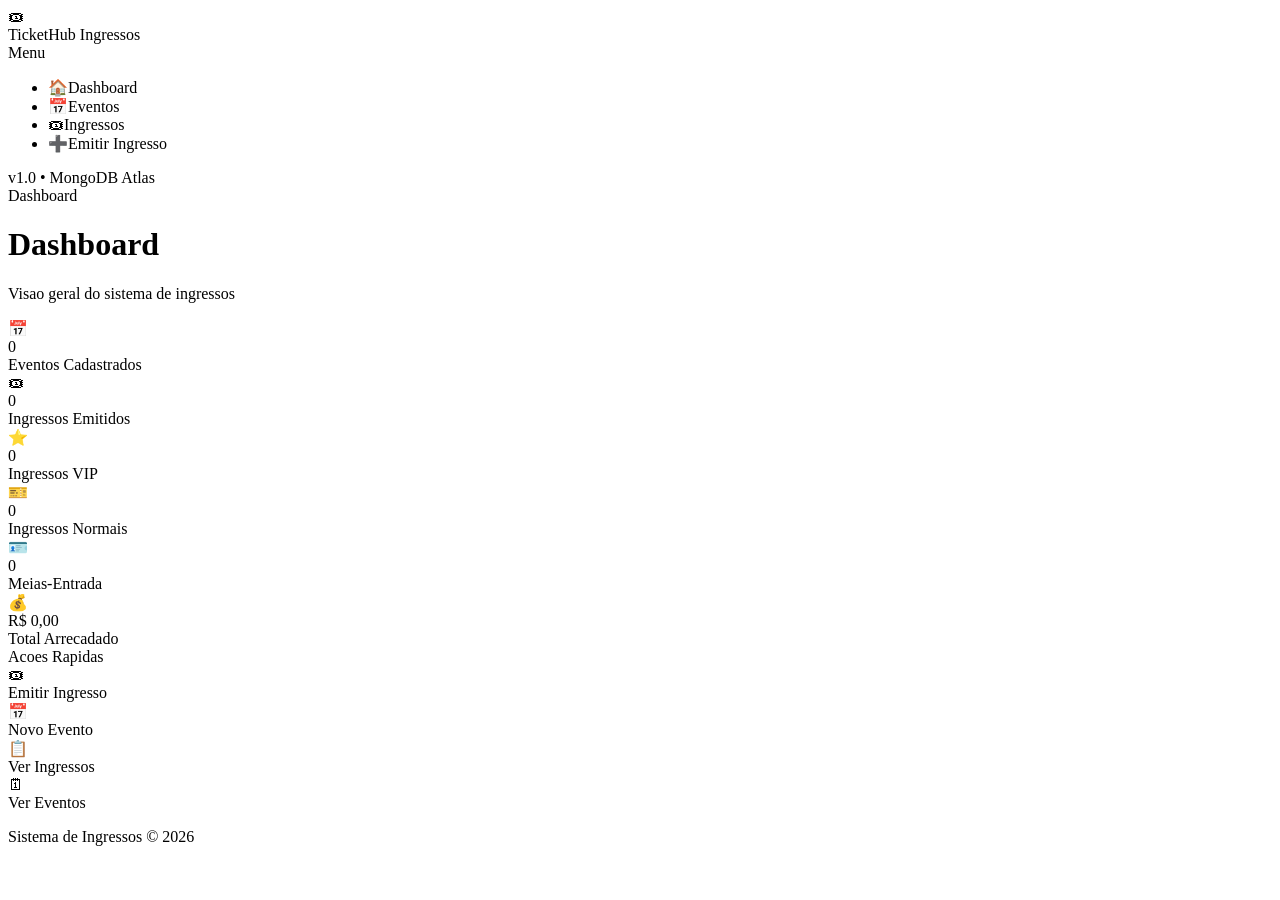
<file: TicketHub/sistema-ingressos/target/classes/templates/index.html>
<!DOCTYPE html>
<html xmlns:th="http://www.thymeleaf.org" lang="pt-BR">
<head>
  <meta charset="UTF-8"/>
  <meta name="viewport" content="width=device-width, initial-scale=1.0"/>
  <title>Dashboard — TicketHub</title>
  <link rel="preconnect" href="https://fonts.googleapis.com"/>
  <link href="https://fonts.googleapis.com/css2?family=Inter:wght@300;400;500;600;700;800&display=swap" rel="stylesheet"/>
  <link rel="stylesheet" th:href="@{/css/style.css}"/>
</head>
<body>

<aside class="sidebar">
  <a th:href="@{/}" class="sidebar-brand">
    <div class="brand-logo">🎟</div>
    <div class="brand-label">
      <span class="brand-name">TicketHub</span>
      <span class="brand-sub">Ingressos</span>
    </div>
  </a>
  <span class="sidebar-section">Menu</span>
  <ul class="sidebar-nav">
    <li><a th:href="@{/}" class="active"><span class="nav-icon">🏠</span>Dashboard</a></li>
    <li><a th:href="@{/eventos}"><span class="nav-icon">📅</span>Eventos</a></li>
    <li><a th:href="@{/ingressos}"><span class="nav-icon">🎟</span>Ingressos</a></li>
    <li><a th:href="@{/ingressos/novo}"><span class="nav-icon">➕</span>Emitir Ingresso</a></li>
  </ul>
  <div class="sidebar-footer">v1.0 &bull; MongoDB Atlas</div>
</aside>

<div class="page-wrapper">
<header class="topbar">
  <span class="topbar-title">Dashboard</span>
</header>
<main class="main-content">
  <div th:if="${mensagem}" class="alert alert-success" th:text="${mensagem}"></div>

  <div class="page-header">
    <div>
      <h1 class="page-title">Dashboard</h1>
      <p class="page-subtitle">Visao geral do sistema de ingressos</p>
    </div>
  </div>

  <div class="stats-grid">
    <div class="stat-card stat-blue">
      <div class="stat-top"><div class="stat-icon-wrap">📅</div></div>
      <div><div class="stat-number" th:text="${totalEventos}">0</div><div class="stat-label">Eventos Cadastrados</div></div>
    </div>
    <div class="stat-card stat-green">
      <div class="stat-top"><div class="stat-icon-wrap">🎟</div></div>
      <div><div class="stat-number" th:text="${totalIngressos}">0</div><div class="stat-label">Ingressos Emitidos</div></div>
    </div>
    <div class="stat-card stat-gold">
      <div class="stat-top"><div class="stat-icon-wrap">⭐</div></div>
      <div><div class="stat-number" th:text="${totalVIP}">0</div><div class="stat-label">Ingressos VIP</div></div>
    </div>
    <div class="stat-card stat-violet">
      <div class="stat-top"><div class="stat-icon-wrap">🎫</div></div>
      <div><div class="stat-number" th:text="${totalNormal}">0</div><div class="stat-label">Ingressos Normais</div></div>
    </div>
    <div class="stat-card stat-amber">
      <div class="stat-top"><div class="stat-icon-wrap">🪪</div></div>
      <div><div class="stat-number" th:text="${totalMeia}">0</div><div class="stat-label">Meias-Entrada</div></div>
    </div>
    <div class="stat-card stat-rose">
      <div class="stat-top"><div class="stat-icon-wrap">💰</div></div>
      <div><div class="stat-number" th:text="'R$ ' + ${totalArrecadado}">R$ 0,00</div><div class="stat-label">Total Arrecadado</div></div>
    </div>
  </div>

  <div class="section-header"><span class="section-title">Acoes Rapidas</span></div>
  <div class="actions-grid">
    <a th:href="@{/ingressos/novo}" class="action-card">
      <div class="action-icon">🎟</div>Emitir Ingresso
    </a>
    <a th:href="@{/eventos/novo}" class="action-card">
      <div class="action-icon">📅</div>Novo Evento
    </a>
    <a th:href="@{/ingressos}" class="action-card">
      <div class="action-icon">📋</div>Ver Ingressos
    </a>
    <a th:href="@{/eventos}" class="action-card">
      <div class="action-icon">🗓</div>Ver Eventos
    </a>
  </div>
</main>
<footer class="footer"><p>Sistema de Ingressos &copy; 2026</p></footer>
</div>
</body>
</html>
</file>
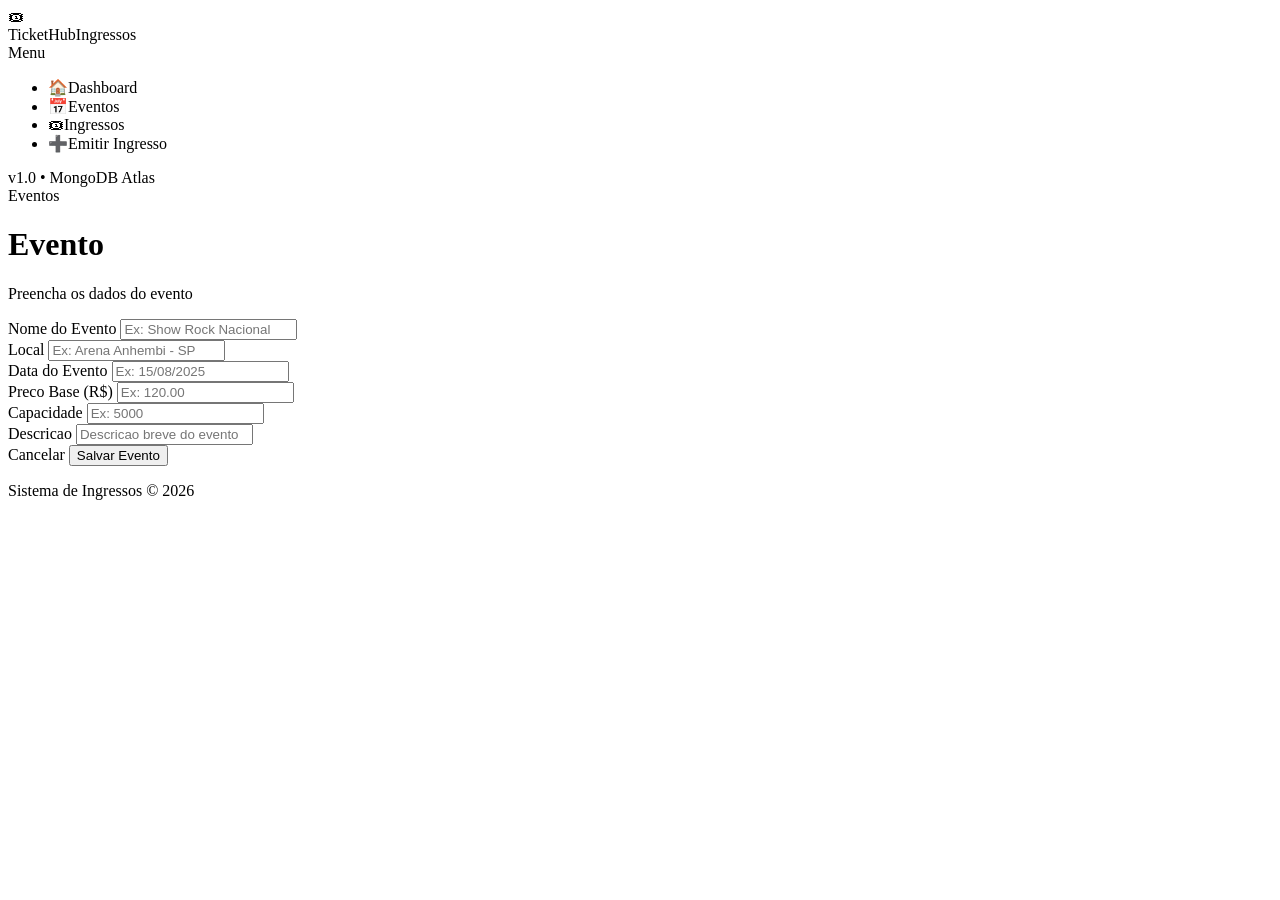
<file: TicketHub/sistema-ingressos/target/classes/templates/eventos/form.html>
<!DOCTYPE html>
<html xmlns:th="http://www.thymeleaf.org" lang="pt-BR">
<head>
  <meta charset="UTF-8"/>
  <title>Evento — TicketHub</title>
  <link rel="preconnect" href="https://fonts.googleapis.com"/>
  <link href="https://fonts.googleapis.com/css2?family=Inter:wght@300;400;500;600;700;800&display=swap" rel="stylesheet"/>
  <link rel="stylesheet" th:href="@{/css/style.css}"/>
</head>
<body>
<aside class="sidebar">
  <a th:href="@{/}" class="sidebar-brand">
    <div class="brand-logo">🎟</div>
    <div class="brand-label"><span class="brand-name">TicketHub</span><span class="brand-sub">Ingressos</span></div>
  </a>
  <span class="sidebar-section">Menu</span>
  <ul class="sidebar-nav">
    <li><a th:href="@{/}"><span class="nav-icon">🏠</span>Dashboard</a></li>
    <li><a th:href="@{/eventos}" class="active"><span class="nav-icon">📅</span>Eventos</a></li>
    <li><a th:href="@{/ingressos}"><span class="nav-icon">🎟</span>Ingressos</a></li>
    <li><a th:href="@{/ingressos/novo}"><span class="nav-icon">➕</span>Emitir Ingresso</a></li>
  </ul>
  <div class="sidebar-footer">v1.0 &bull; MongoDB Atlas</div>
</aside>
<div class="page-wrapper">
<header class="topbar"><span class="topbar-title">Eventos</span></header>
<main class="main-content">
  <div class="page-header">
    <div>
      <h1 class="page-title" th:text="${evento.id != null} ? 'Editar Evento' : 'Novo Evento'">Evento</h1>
      <p class="page-subtitle">Preencha os dados do evento</p>
    </div>
  </div>
  <div class="form-card">
    <form th:action="@{/eventos/salvar}" method="post">
      <input type="hidden" th:field="*{id}" th:object="${evento}"/>
      <div class="form-grid">
        <div class="form-group form-group-full">
          <label>Nome do Evento</label>
          <input class="form-control" type="text" th:field="*{nome}" th:object="${evento}" required placeholder="Ex: Show Rock Nacional"/>
        </div>
        <div class="form-group">
          <label>Local</label>
          <input class="form-control" type="text" th:field="*{local}" th:object="${evento}" required placeholder="Ex: Arena Anhembi - SP"/>
        </div>
        <div class="form-group">
          <label>Data do Evento</label>
          <input class="form-control" type="text" th:field="*{data}" th:object="${evento}" required placeholder="Ex: 15/08/2025"/>
        </div>
        <div class="form-group">
          <label>Preco Base (R$)</label>
          <input class="form-control" type="number" step="0.01" min="0" th:field="*{precoBase}" th:object="${evento}" required placeholder="Ex: 120.00"/>
        </div>
        <div class="form-group">
          <label>Capacidade</label>
          <input class="form-control" type="number" min="1" th:field="*{capacidade}" th:object="${evento}" required placeholder="Ex: 5000"/>
        </div>
        <div class="form-group form-group-full">
          <label>Descricao</label>
          <input class="form-control" type="text" th:field="*{descricao}" th:object="${evento}" placeholder="Descricao breve do evento"/>
        </div>
      </div>
      <div class="form-actions">
        <a th:href="@{/eventos}" class="btn btn-ghost">Cancelar</a>
        <button type="submit" class="btn btn-primary">Salvar Evento</button>
      </div>
    </form>
  </div>
</main>
<footer class="footer"><p>Sistema de Ingressos &copy; 2026</p></footer>
</div>
</body>
</html>
</file>
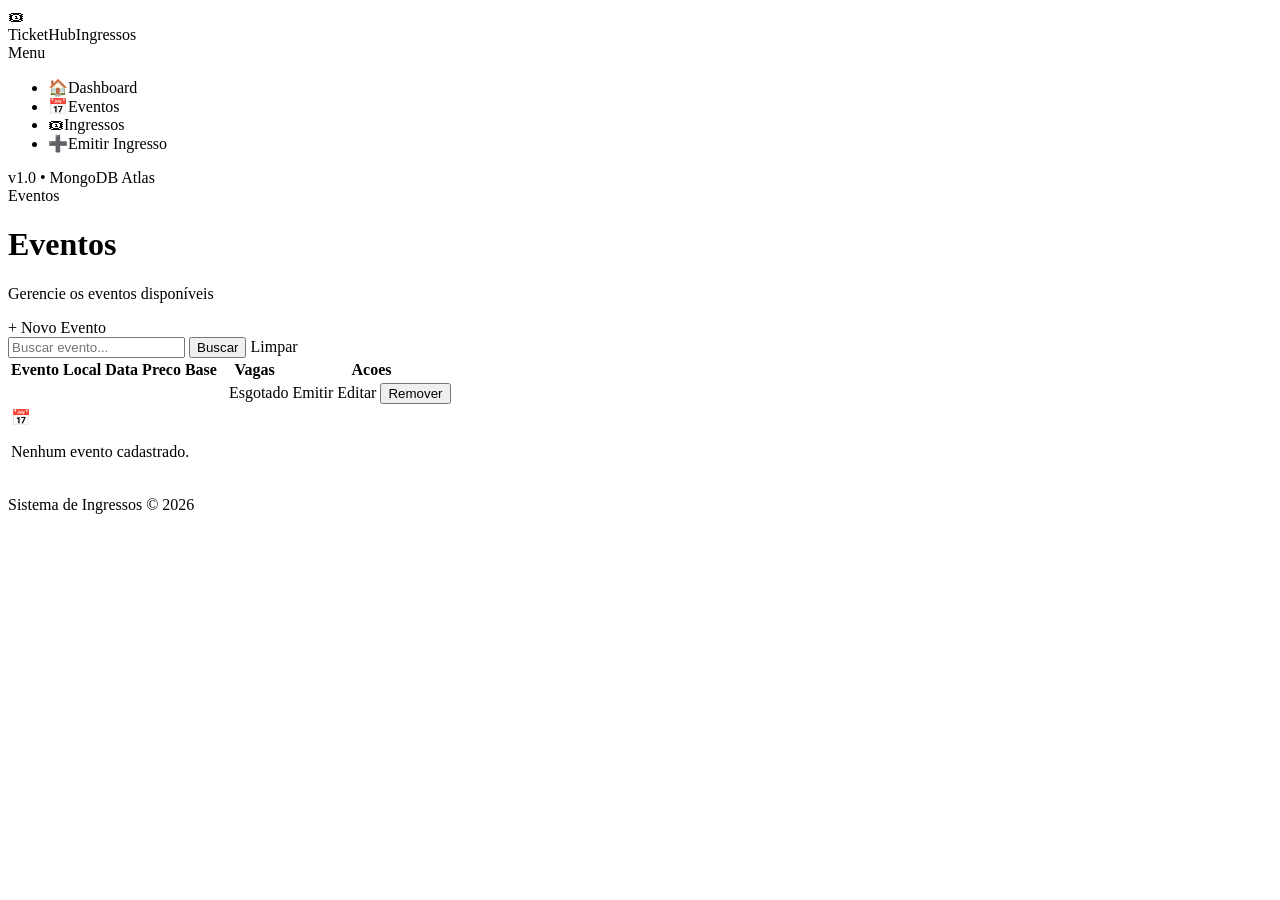
<file: TicketHub/sistema-ingressos/target/classes/templates/eventos/lista.html>
<!DOCTYPE html>
<html xmlns:th="http://www.thymeleaf.org" lang="pt-BR">
<head>
  <meta charset="UTF-8"/>
  <title>Eventos — TicketHub</title>
  <link rel="preconnect" href="https://fonts.googleapis.com"/>
  <link href="https://fonts.googleapis.com/css2?family=Inter:wght@300;400;500;600;700;800&display=swap" rel="stylesheet"/>
  <link rel="stylesheet" th:href="@{/css/style.css}"/>
</head>
<body>
<aside class="sidebar">
  <a th:href="@{/}" class="sidebar-brand">
    <div class="brand-logo">🎟</div>
    <div class="brand-label"><span class="brand-name">TicketHub</span><span class="brand-sub">Ingressos</span></div>
  </a>
  <span class="sidebar-section">Menu</span>
  <ul class="sidebar-nav">
    <li><a th:href="@{/}"><span class="nav-icon">🏠</span>Dashboard</a></li>
    <li><a th:href="@{/eventos}" class="active"><span class="nav-icon">📅</span>Eventos</a></li>
    <li><a th:href="@{/ingressos}"><span class="nav-icon">🎟</span>Ingressos</a></li>
    <li><a th:href="@{/ingressos/novo}"><span class="nav-icon">➕</span>Emitir Ingresso</a></li>
  </ul>
  <div class="sidebar-footer">v1.0 &bull; MongoDB Atlas</div>
</aside>
<div class="page-wrapper">
<header class="topbar"><span class="topbar-title">Eventos</span></header>
<main class="main-content">
  <div th:if="${mensagem}" class="alert alert-success" th:text="${mensagem}"></div>
  <div class="page-header">
    <div><h1 class="page-title">Eventos</h1><p class="page-subtitle">Gerencie os eventos disponíveis</p></div>
    <a th:href="@{/eventos/novo}" class="btn btn-primary">+ Novo Evento</a>
  </div>
  <form th:action="@{/eventos}" method="get" class="search-bar">
    <input class="search-input" type="text" name="busca" placeholder="Buscar evento..." th:value="${busca}"/>
    <button type="submit" class="btn btn-secondary">Buscar</button>
    <a th:if="${busca}" th:href="@{/eventos}" class="btn btn-ghost">Limpar</a>
  </form>
  <div class="table-wrapper">
    <table class="table">
      <thead>
        <tr>
          <th>Evento</th><th>Local</th><th>Data</th><th>Preco Base</th><th>Vagas</th><th>Acoes</th>
        </tr>
      </thead>
      <tbody>
        <tr th:each="e : ${eventos}">
          <td th:text="${e.nome}"></td>
          <td th:text="${e.local}"></td>
          <td th:text="${e.data}"></td>
          <td th:text="'R$ ' + ${#numbers.formatDecimal(e.precoBase, 1, 2)}"></td>
          <td>
            <span th:text="${e.vagasRestantes() + ' / ' + e.capacidade}"></span>
            <span th:if="${!e.temVagasDisponiveis()}" class="badge badge-danger" style="margin-left:.5rem">Esgotado</span>
          </td>
          <td class="actions-cell">
            <a th:href="@{/ingressos/novo(eventoId=${e.id})}" class="btn btn-primary btn-sm">Emitir</a>
            <a th:href="@{/eventos/editar/{id}(id=${e.id})}" class="btn btn-secondary btn-sm">Editar</a>
            <form th:action="@{/eventos/remover/{id}(id=${e.id})}" method="post" style="display:inline">
              <button type="submit" class="btn btn-danger btn-sm" onclick="return confirm('Remover evento?')">Remover</button>
            </form>
          </td>
        </tr>
        <tr th:if="${#lists.isEmpty(eventos)}">
          <td colspan="6">
            <div class="empty-state"><div class="empty-state-icon">📅</div><p>Nenhum evento cadastrado.</p></div>
          </td>
        </tr>
      </tbody>
    </table>
  </div>
</main>
<footer class="footer"><p>Sistema de Ingressos &copy; 2026</p></footer>
</div>
</body>
</html>
</file>
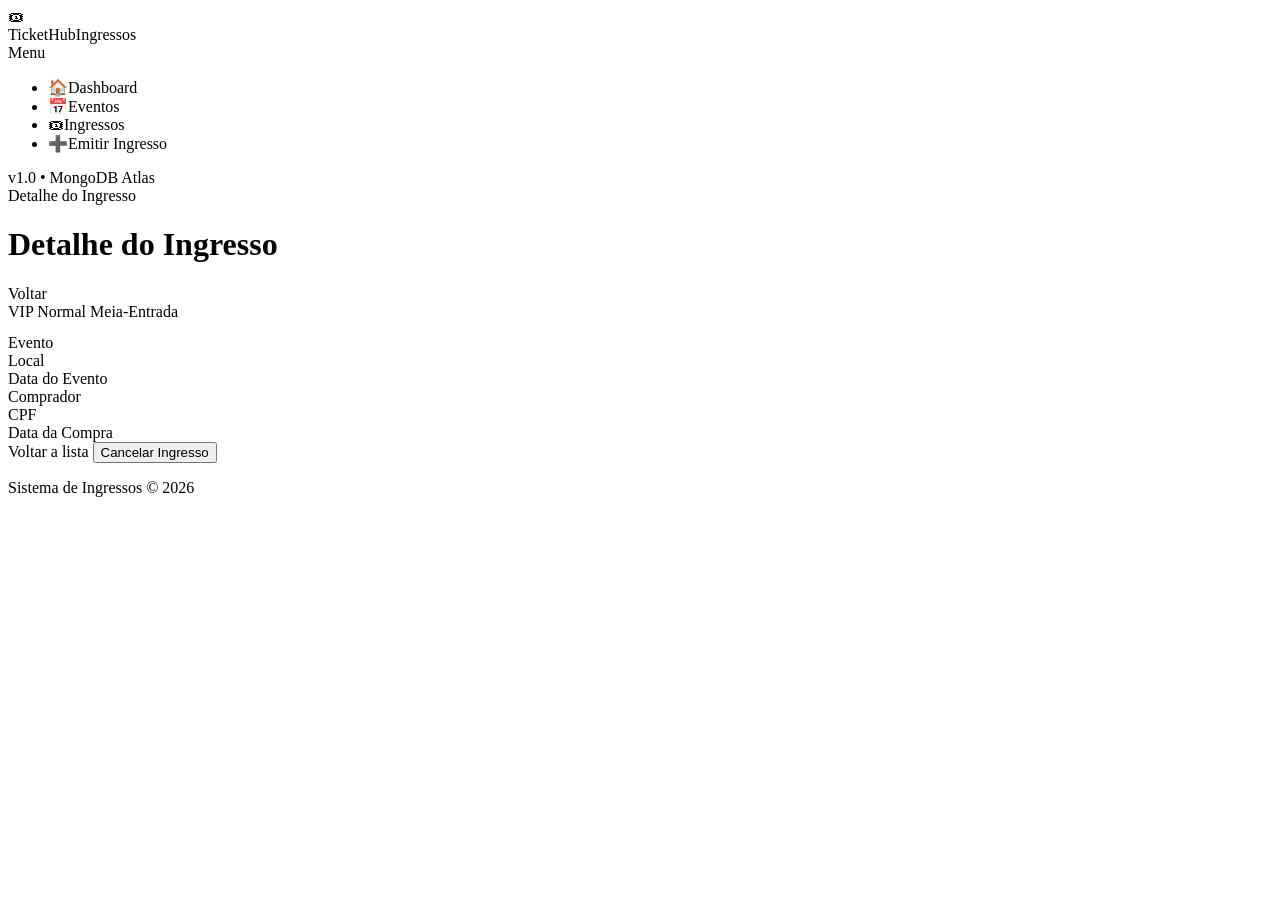
<file: TicketHub/sistema-ingressos/target/classes/templates/ingressos/detalhe.html>
<!DOCTYPE html>
<html xmlns:th="http://www.thymeleaf.org" lang="pt-BR">
<head>
  <meta charset="UTF-8"/>
  <title>Detalhe do Ingresso — TicketHub</title>
  <link rel="preconnect" href="https://fonts.googleapis.com"/>
  <link href="https://fonts.googleapis.com/css2?family=Inter:wght@300;400;500;600;700;800&display=swap" rel="stylesheet"/>
  <link rel="stylesheet" th:href="@{/css/style.css}"/>
</head>
<body>
<aside class="sidebar">
  <a th:href="@{/}" class="sidebar-brand">
    <div class="brand-logo">🎟</div>
    <div class="brand-label"><span class="brand-name">TicketHub</span><span class="brand-sub">Ingressos</span></div>
  </a>
  <span class="sidebar-section">Menu</span>
  <ul class="sidebar-nav">
    <li><a th:href="@{/}"><span class="nav-icon">🏠</span>Dashboard</a></li>
    <li><a th:href="@{/eventos}"><span class="nav-icon">📅</span>Eventos</a></li>
    <li><a th:href="@{/ingressos}" class="active"><span class="nav-icon">🎟</span>Ingressos</a></li>
    <li><a th:href="@{/ingressos/novo}"><span class="nav-icon">➕</span>Emitir Ingresso</a></li>
  </ul>
  <div class="sidebar-footer">v1.0 &bull; MongoDB Atlas</div>
</aside>
<div class="page-wrapper">
<header class="topbar"><span class="topbar-title">Detalhe do Ingresso</span></header>
<main class="main-content">
  <div th:if="${mensagem}" class="alert alert-success" th:text="${mensagem}"></div>
  <div class="page-header">
    <div><h1 class="page-title">Detalhe do Ingresso</h1><p class="page-subtitle" th:text="${descricaoTipo}"></p></div>
    <a th:href="@{/ingressos}" class="btn btn-ghost">Voltar</a>
  </div>

  <div class="ingresso-card" th:if="${ingresso}">
    <div class="ingresso-header">
      <div>
        <span th:if="${ingresso.tipo == 'VIP'}"    class="badge badge-vip ingresso-tipo-badge">VIP</span>
        <span th:if="${ingresso.tipo == 'NORMAL'}" class="badge badge-normal ingresso-tipo-badge">Normal</span>
        <span th:if="${ingresso.tipo == 'MEIA'}"   class="badge badge-meia ingresso-tipo-badge">Meia-Entrada</span>
        <p style="margin-top:.5rem;font-size:.8rem;color:var(--text-muted)" th:text="${descricaoTipo}"></p>
      </div>
      <div style="text-align:right">
        <div class="valor-destaque"
             th:classappend="${ingresso.tipo == 'VIP'} ? 'valor-vip' : (${ingresso.tipo == 'MEIA'} ? 'valor-meia' : 'valor-normal')"
             th:text="'R$ ' + ${#numbers.formatDecimal(valorCalculado, 1, 2)}">
        </div>
      </div>
    </div>

    <div class="ingresso-info">
      <div class="info-item"><label>Evento</label><span th:text="${ingresso.nomeEvento}"></span></div>
      <div class="info-item"><label>Local</label><span th:text="${ingresso.local}"></span></div>
      <div class="info-item"><label>Data do Evento</label><span th:text="${ingresso.dataEvento}"></span></div>
      <div class="info-item"><label>Comprador</label><span th:text="${ingresso.nomeComprador}"></span></div>
      <div class="info-item"><label>CPF</label><span th:text="${ingresso.cpfComprador}"></span></div>
      <div class="info-item"><label>Data da Compra</label>
        <span th:text="${#temporals.format(ingresso.dataCompra, 'dd/MM/yyyy HH:mm')}"></span>
      </div>
    </div>

    <div class="form-actions">
      <a th:href="@{/ingressos}" class="btn btn-ghost">Voltar a lista</a>
      <form th:action="@{/ingressos/cancelar/{id}(id=${ingresso.id})}" method="post" style="display:inline">
        <button type="submit" class="btn btn-danger" onclick="return confirm('Cancelar este ingresso?')">Cancelar Ingresso</button>
      </form>
    </div>
  </div>
</main>
<footer class="footer"><p>Sistema de Ingressos &copy; 2026</p></footer>
</div>
</body>
</html>
</file>
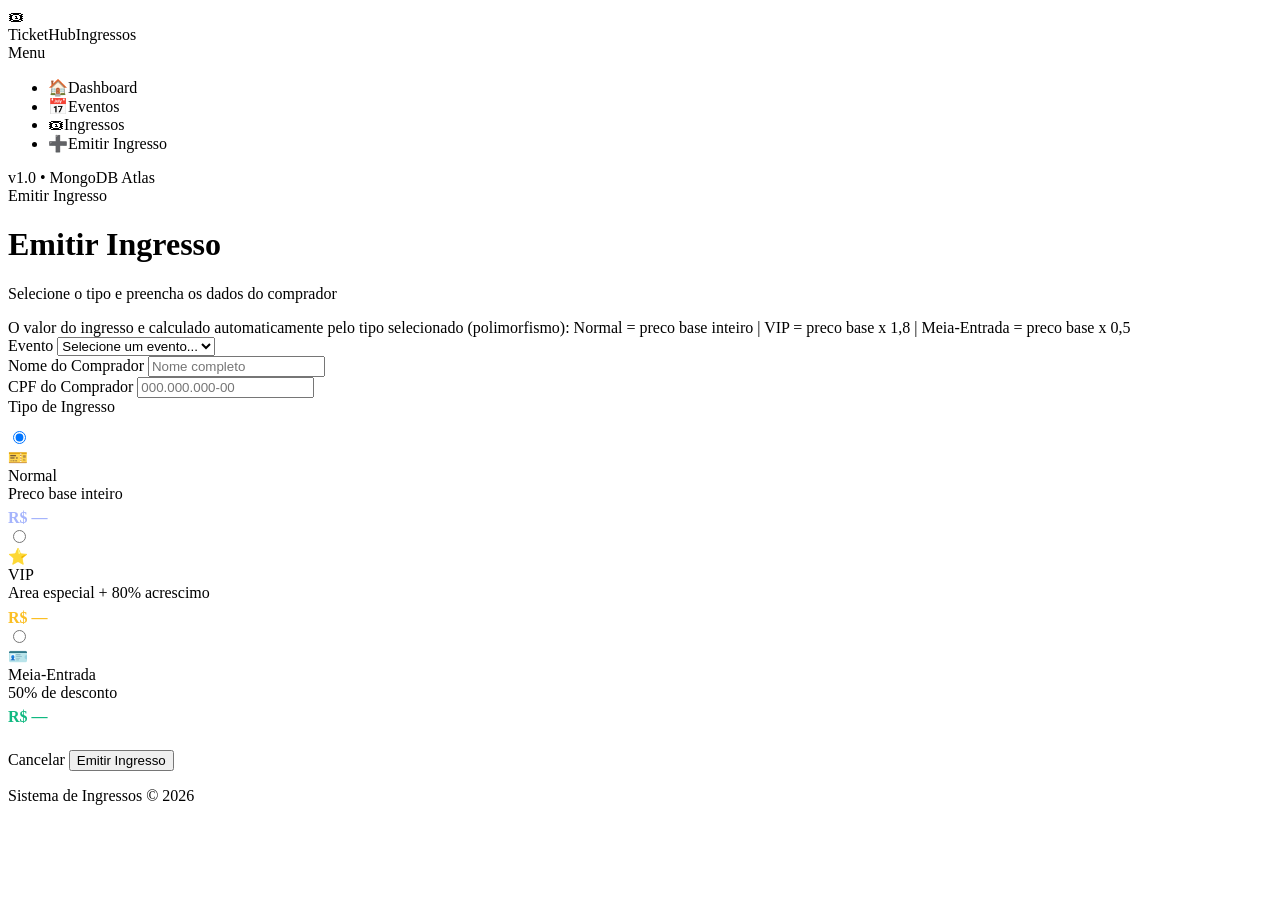
<file: TicketHub/sistema-ingressos/target/classes/templates/ingressos/form.html>
<!DOCTYPE html>
<html xmlns:th="http://www.thymeleaf.org" lang="pt-BR">
<head>
  <meta charset="UTF-8"/>
  <title>Emitir Ingresso — TicketHub</title>
  <link rel="preconnect" href="https://fonts.googleapis.com"/>
  <link href="https://fonts.googleapis.com/css2?family=Inter:wght@300;400;500;600;700;800&display=swap" rel="stylesheet"/>
  <link rel="stylesheet" th:href="@{/css/style.css}"/>
</head>
<body>
<aside class="sidebar">
  <a th:href="@{/}" class="sidebar-brand">
    <div class="brand-logo">🎟</div>
    <div class="brand-label"><span class="brand-name">TicketHub</span><span class="brand-sub">Ingressos</span></div>
  </a>
  <span class="sidebar-section">Menu</span>
  <ul class="sidebar-nav">
    <li><a th:href="@{/}"><span class="nav-icon">🏠</span>Dashboard</a></li>
    <li><a th:href="@{/eventos}"><span class="nav-icon">📅</span>Eventos</a></li>
    <li><a th:href="@{/ingressos}"><span class="nav-icon">🎟</span>Ingressos</a></li>
    <li><a th:href="@{/ingressos/novo}" class="active"><span class="nav-icon">➕</span>Emitir Ingresso</a></li>
  </ul>
  <div class="sidebar-footer">v1.0 &bull; MongoDB Atlas</div>
</aside>
<div class="page-wrapper">
<header class="topbar"><span class="topbar-title">Emitir Ingresso</span></header>
<main class="main-content">
  <div th:if="${erro}" class="alert alert-error" th:text="${erro}"></div>
  <div class="page-header">
    <div><h1 class="page-title">Emitir Ingresso</h1><p class="page-subtitle">Selecione o tipo e preencha os dados do comprador</p></div>
  </div>

  <div class="info-box">
    O valor do ingresso e calculado automaticamente pelo tipo selecionado (polimorfismo):
    Normal = preco base inteiro | VIP = preco base x 1,8 | Meia-Entrada = preco base x 0,5
  </div>

  <div class="form-card">
    <form th:action="@{/ingressos/emitir}" method="post" id="formIngresso">

      <div class="form-grid">
        <div class="form-group form-group-full">
          <label>Evento</label>
          <select class="form-control" name="eventoId" required id="selectEvento" onchange="atualizarPreco()">
            <option value="">Selecione um evento...</option>
            <option th:each="e : ${eventos}"
                    th:value="${e.id}"
                    th:text="${e.nome + ' — ' + e.local + ' (' + e.data + ') — R$ ' + e.precoBase}"
                    th:attr="data-preco=${e.precoBase}, data-vagas=${e.vagasRestantes()}"
                    th:disabled="${!e.temVagasDisponiveis()}">
            </option>
          </select>
        </div>

        <div class="form-group">
          <label>Nome do Comprador</label>
          <input class="form-control" type="text" name="nomeComprador" required placeholder="Nome completo"/>
        </div>
        <div class="form-group">
          <label>CPF do Comprador</label>
          <input class="form-control" type="text" name="cpfComprador" required placeholder="000.000.000-00"/>
        </div>
      </div>

      <div class="section-header" style="margin-bottom:.75rem">
        <span class="section-title">Tipo de Ingresso</span>
      </div>

      <div class="tipo-selector" id="tipoSelector">
        <label class="tipo-option" id="opt-NORMAL" onclick="selecionarTipo('NORMAL')">
          <input type="radio" name="tipo" value="NORMAL" checked/>
          <div class="tipo-icon">🎫</div>
          <div class="tipo-name">Normal</div>
          <div class="tipo-desc">Preco base inteiro</div>
          <div class="tipo-desc" id="valor-NORMAL" style="margin-top:.4rem;font-weight:700;color:#a5b4fc">R$ —</div>
        </label>
        <label class="tipo-option" id="opt-VIP" onclick="selecionarTipo('VIP')">
          <input type="radio" name="tipo" value="VIP"/>
          <div class="tipo-icon">⭐</div>
          <div class="tipo-name">VIP</div>
          <div class="tipo-desc">Area especial + 80% acrescimo</div>
          <div class="tipo-desc" id="valor-VIP" style="margin-top:.4rem;font-weight:700;color:#fbbf24">R$ —</div>
        </label>
        <label class="tipo-option" id="opt-MEIA" onclick="selecionarTipo('MEIA')">
          <input type="radio" name="tipo" value="MEIA"/>
          <div class="tipo-icon">🪪</div>
          <div class="tipo-name">Meia-Entrada</div>
          <div class="tipo-desc">50% de desconto</div>
          <div class="tipo-desc" id="valor-MEIA" style="margin-top:.4rem;font-weight:700;color:#10b981">R$ —</div>
        </label>
      </div>

      <div class="form-group" id="grupoMotivoMeia" style="display:none;margin-top:1rem">
        <label>Motivo da Meia-Entrada</label>
        <select class="form-control" name="motivoMeia">
          <option value="Estudante">Estudante (carteirinha)</option>
          <option value="Idoso (60+)">Idoso (60+)</option>
          <option value="Pessoa com Deficiencia">Pessoa com Deficiencia (PCD)</option>
          <option value="Jovem de baixa renda (15-29 anos)">Jovem de baixa renda (15-29 anos)</option>
        </select>
      </div>

      <div class="form-actions" style="margin-top:1.5rem">
        <a th:href="@{/ingressos}" class="btn btn-ghost">Cancelar</a>
        <button type="submit" class="btn btn-primary">Emitir Ingresso</button>
      </div>
    </form>
  </div>
</main>
<footer class="footer"><p>Sistema de Ingressos &copy; 2026</p></footer>
</div>

<script>
  let tipoAtual = 'NORMAL';

  function selecionarTipo(tipo) {
    tipoAtual = tipo;
    ['NORMAL','VIP','MEIA'].forEach(t => {
      const el = document.getElementById('opt-' + t);
      el.classList.remove('selected-normal','selected-vip','selected-meia');
    });
    const cls = tipo === 'NORMAL' ? 'selected-normal' : tipo === 'VIP' ? 'selected-vip' : 'selected-meia';
    document.getElementById('opt-' + tipo).classList.add(cls);
    document.getElementById('grupoMotivoMeia').style.display = tipo === 'MEIA' ? 'flex' : 'none';
    atualizarPreco();
  }

  function atualizarPreco() {
    const sel = document.getElementById('selectEvento');
    const opt = sel.options[sel.selectedIndex];
    const preco = parseFloat(opt.getAttribute('data-preco')) || 0;
    const fmt = v => 'R$ ' + v.toFixed(2).replace('.', ',');
    document.getElementById('valor-NORMAL').textContent = preco > 0 ? fmt(preco)        : 'R$ —';
    document.getElementById('valor-VIP').textContent    = preco > 0 ? fmt(preco * 1.8)  : 'R$ —';
    document.getElementById('valor-MEIA').textContent   = preco > 0 ? fmt(preco * 0.5)  : 'R$ —';
  }

  // Inicializa com NORMAL selecionado
  selecionarTipo('NORMAL');
</script>
</body>
</html>
</file>
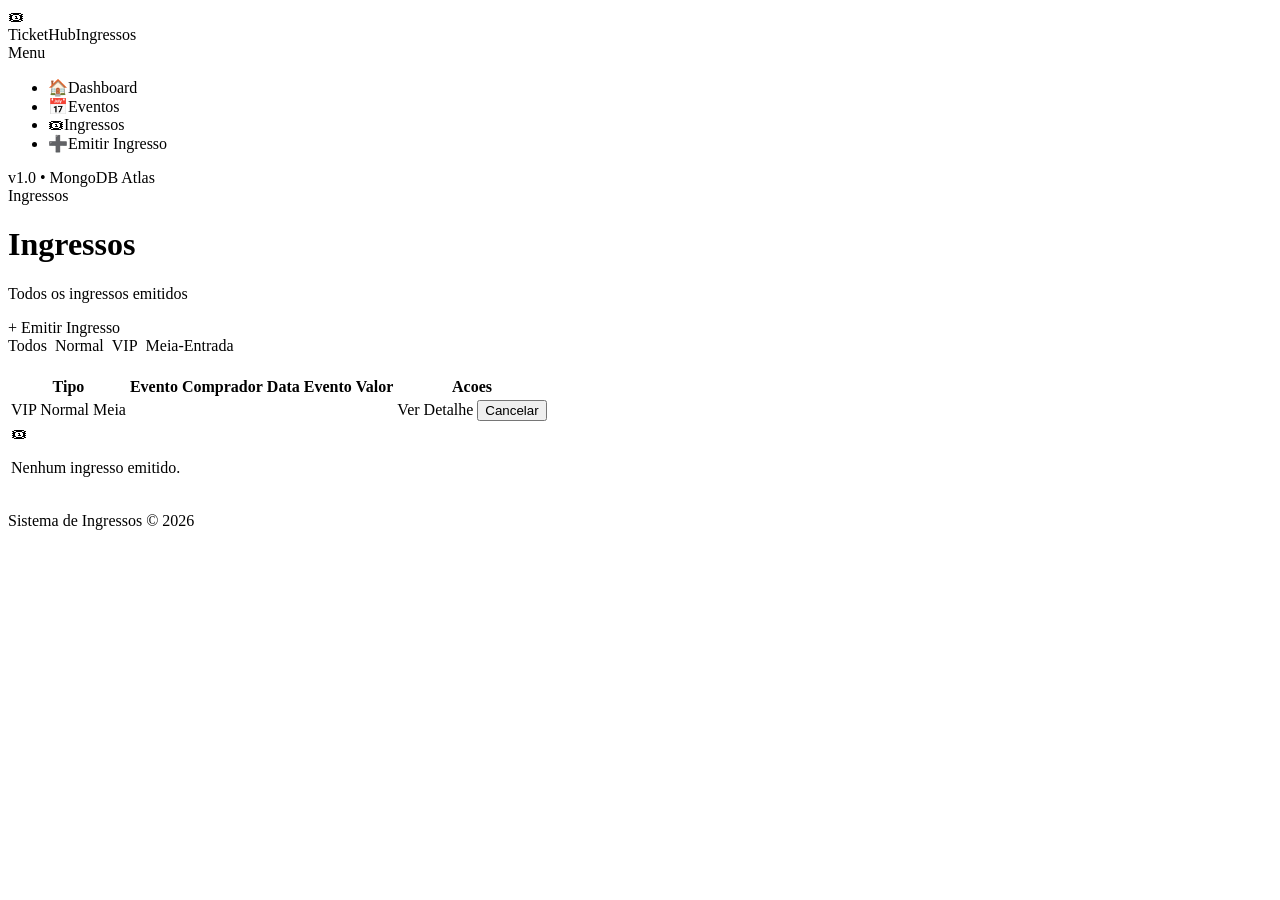
<file: TicketHub/sistema-ingressos/target/classes/templates/ingressos/lista.html>
<!DOCTYPE html>
<html xmlns:th="http://www.thymeleaf.org" lang="pt-BR">
<head>
  <meta charset="UTF-8"/>
  <title>Ingressos — TicketHub</title>
  <link rel="preconnect" href="https://fonts.googleapis.com"/>
  <link href="https://fonts.googleapis.com/css2?family=Inter:wght@300;400;500;600;700;800&display=swap" rel="stylesheet"/>
  <link rel="stylesheet" th:href="@{/css/style.css}"/>
</head>
<body>
<aside class="sidebar">
  <a th:href="@{/}" class="sidebar-brand">
    <div class="brand-logo">🎟</div>
    <div class="brand-label"><span class="brand-name">TicketHub</span><span class="brand-sub">Ingressos</span></div>
  </a>
  <span class="sidebar-section">Menu</span>
  <ul class="sidebar-nav">
    <li><a th:href="@{/}"><span class="nav-icon">🏠</span>Dashboard</a></li>
    <li><a th:href="@{/eventos}"><span class="nav-icon">📅</span>Eventos</a></li>
    <li><a th:href="@{/ingressos}" class="active"><span class="nav-icon">🎟</span>Ingressos</a></li>
    <li><a th:href="@{/ingressos/novo}"><span class="nav-icon">➕</span>Emitir Ingresso</a></li>
  </ul>
  <div class="sidebar-footer">v1.0 &bull; MongoDB Atlas</div>
</aside>
<div class="page-wrapper">
<header class="topbar"><span class="topbar-title">Ingressos</span></header>
<main class="main-content">
  <div th:if="${mensagem}" class="alert alert-success" th:text="${mensagem}"></div>
  <div class="page-header">
    <div><h1 class="page-title">Ingressos</h1><p class="page-subtitle">Todos os ingressos emitidos</p></div>
    <a th:href="@{/ingressos/novo}" class="btn btn-primary">+ Emitir Ingresso</a>
  </div>

  <div style="display:flex;gap:.5rem;margin-bottom:1.25rem;flex-wrap:wrap;">
    <a th:href="@{/ingressos}" class="btn btn-ghost btn-sm" th:classappend="${tipoFiltro == null} ? 'btn-primary' : ''">Todos</a>
    <a th:href="@{/ingressos(tipo=NORMAL)}" class="btn btn-ghost btn-sm" th:classappend="${tipoFiltro == 'NORMAL'} ? 'btn-primary' : ''">Normal</a>
    <a th:href="@{/ingressos(tipo=VIP)}" class="btn btn-gold btn-sm" th:classappend="${tipoFiltro == 'VIP'} ? 'btn-gold' : ''">VIP</a>
    <a th:href="@{/ingressos(tipo=MEIA)}" class="btn btn-ghost btn-sm" th:classappend="${tipoFiltro == 'MEIA'} ? 'btn-primary' : ''">Meia-Entrada</a>
  </div>

  <div class="table-wrapper">
    <table class="table">
      <thead>
        <tr><th>Tipo</th><th>Evento</th><th>Comprador</th><th>Data Evento</th><th>Valor</th><th>Acoes</th></tr>
      </thead>
      <tbody>
        <tr th:each="i : ${ingressos}">
          <td>
            <span th:if="${i.tipo == 'VIP'}"    class="badge badge-vip">VIP</span>
            <span th:if="${i.tipo == 'NORMAL'}" class="badge badge-normal">Normal</span>
            <span th:if="${i.tipo == 'MEIA'}"   class="badge badge-meia">Meia</span>
          </td>
          <td th:text="${i.nomeEvento}"></td>
          <td th:text="${i.nomeComprador}"></td>
          <td th:text="${i.dataEvento}"></td>
          <td th:text="'R$ ' + ${#numbers.formatDecimal(i.calcularValor(), 1, 2)}"></td>
          <td class="actions-cell">
            <a th:href="@{/ingressos/detalhe/{id}(id=${i.id})}" class="btn btn-secondary btn-sm">Ver Detalhe</a>
            <form th:action="@{/ingressos/cancelar/{id}(id=${i.id})}" method="post" style="display:inline">
              <button type="submit" class="btn btn-danger btn-sm" onclick="return confirm('Cancelar ingresso?')">Cancelar</button>
            </form>
          </td>
        </tr>
        <tr th:if="${#lists.isEmpty(ingressos)}">
          <td colspan="6">
            <div class="empty-state"><div class="empty-state-icon">🎟</div><p>Nenhum ingresso emitido.</p></div>
          </td>
        </tr>
      </tbody>
    </table>
  </div>
</main>
<footer class="footer"><p>Sistema de Ingressos &copy; 2026</p></footer>
</div>
</body>
</html>
</file>
